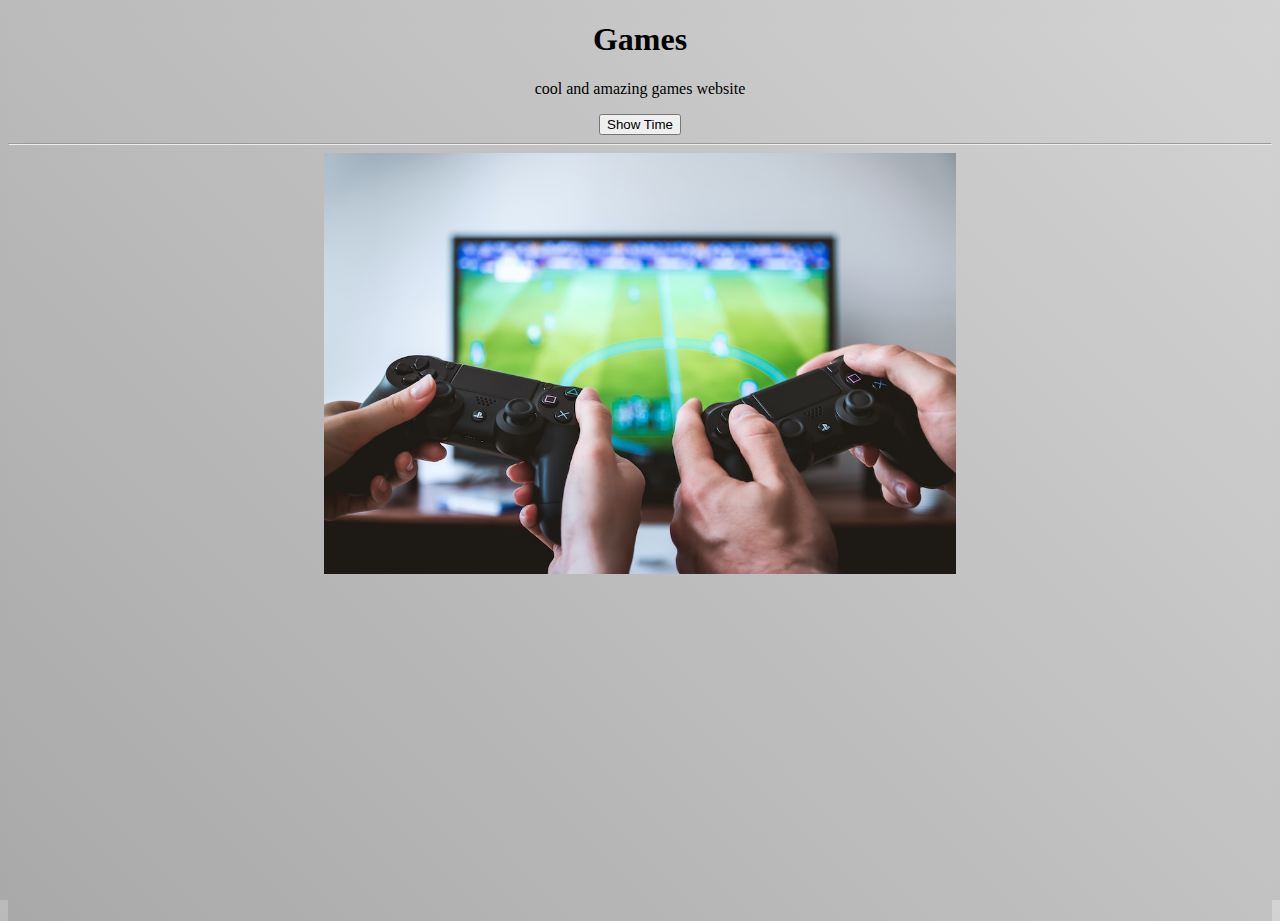
<file: index.html>
<!DOCTYPE html>
<html lang="en">
<head>
    <meta charset="UTF-8">
    <meta http-equiv="X-UA-Compatible" content="IE=edge">
    <meta name="viewport" content="width=device-width, initial-scale=1.0">
    <title>Games</title>
    <link rel="stylesheet" href="style.css">
    <script src="main.js"></script>
</head>
<body>
    <h1>Games</h1>
    <p>cool and amazing games website</p>
    <button onclick="showTime()">Show Time</button>

    <hr>
<img src="assets/images/games.jpg" alt="Games">

</body>
</html>
</file>
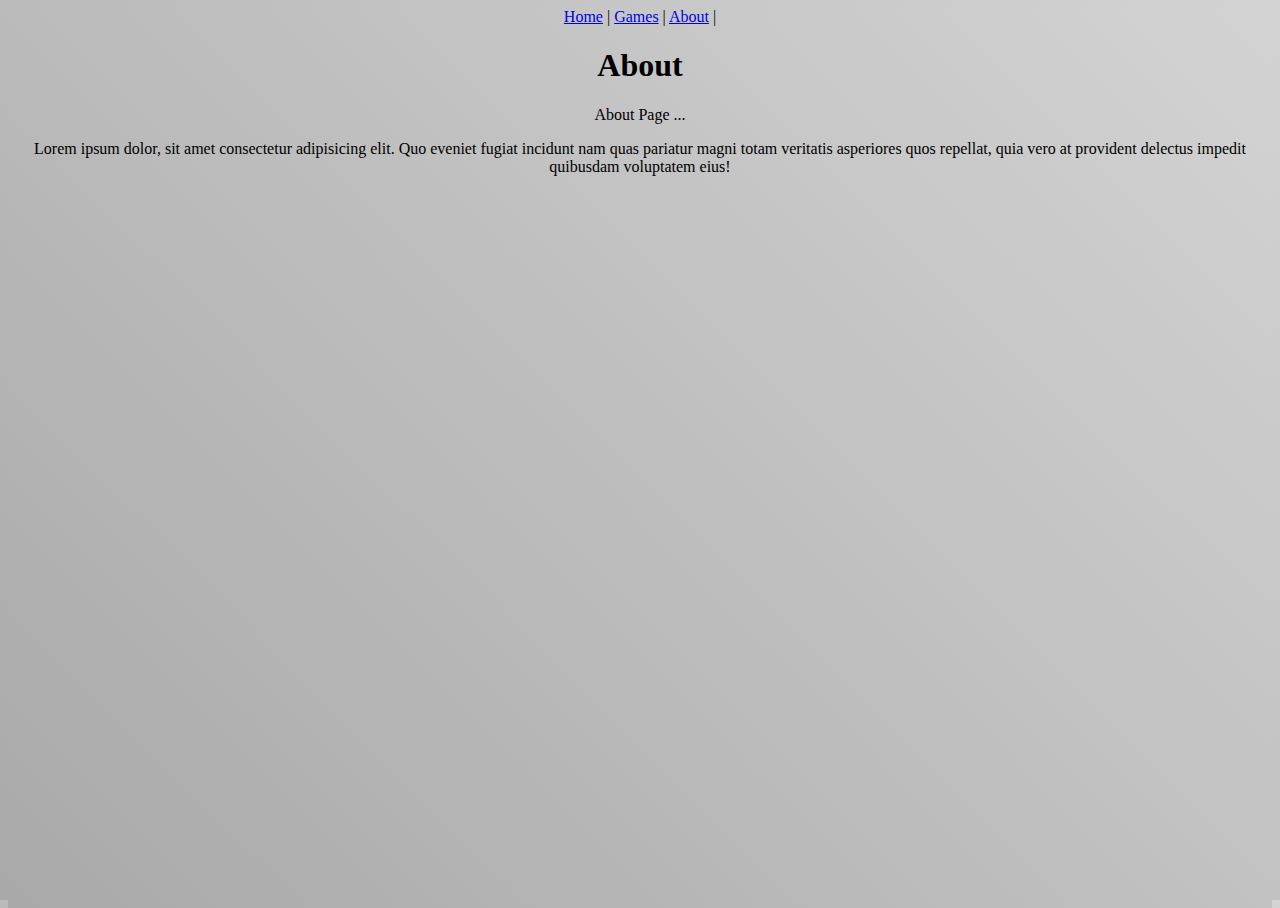
<file: about.html>
<!DOCTYPE html>
<html lang="en">
<head>
    <meta charset="UTF-8">
    <meta http-equiv="X-UA-Compatible" content="IE=edge">
    <meta name="viewport" content="width=device-width, initial-scale=1.0">
    <title>About</title>
    <link rel="stylesheet" href="style.css">
    <script src="main.js"></script>
</head>
<body>
<nav>
    <a href="index.html">Home</a>
    <span>|</span>
    <a href="games.html">Games</a>
    <span>|</span>
    <a href="about.html">About</a>
    <span>|</span>
</nav>

    <h1>About</h1>
    <p>About Page ...</p>
    
    <p>Lorem ipsum dolor, sit amet consectetur adipisicing elit. Quo eveniet fugiat incidunt nam quas pariatur magni totam veritatis asperiores quos repellat, quia vero at provident delectus impedit quibusdam voluptatem eius!</p>
</body>
</html>
</file>
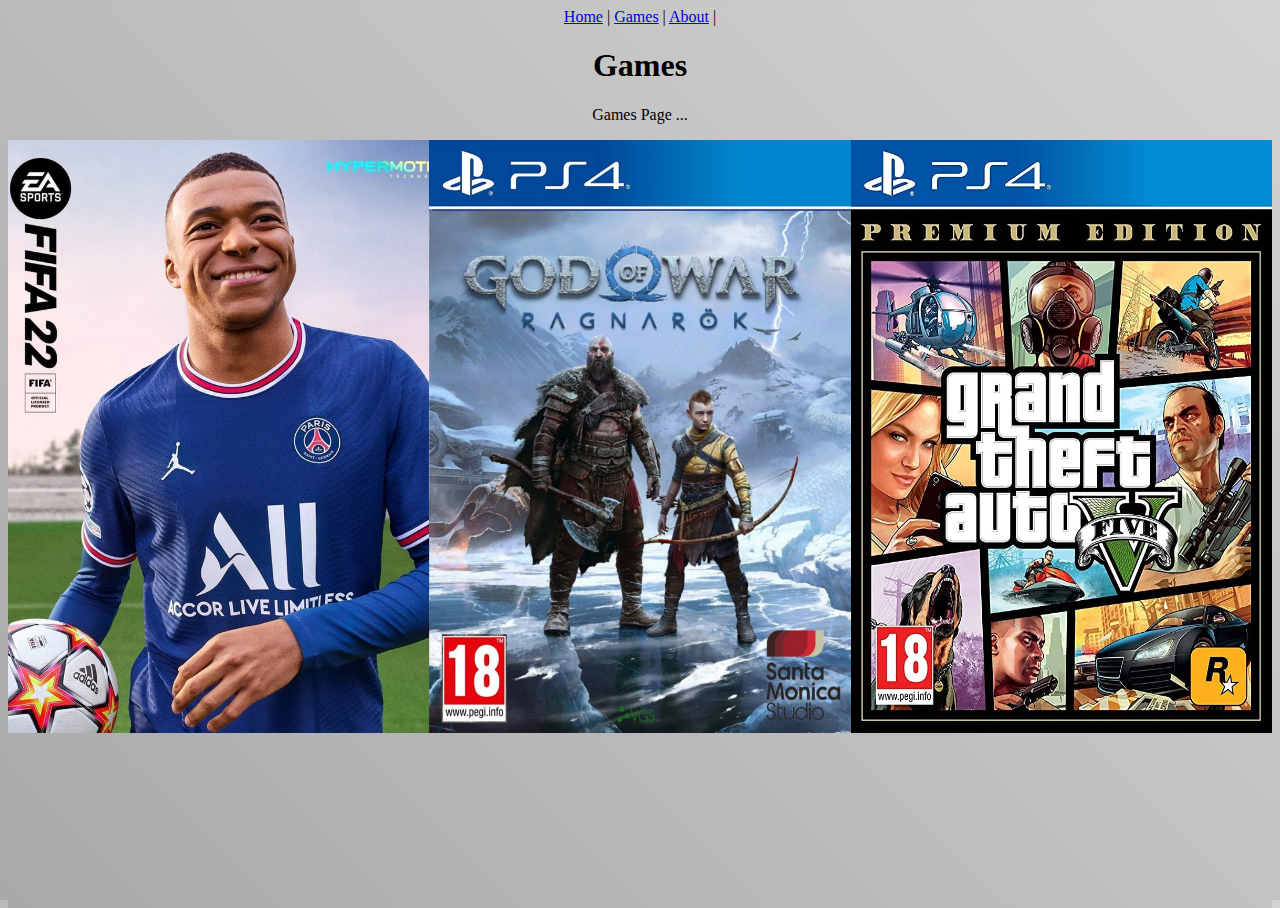
<file: games.html>
<!DOCTYPE html>
<html lang="en">
<head>
    <meta charset="UTF-8">
    <meta http-equiv="X-UA-Compatible" content="IE=edge">
    <meta name="viewport" content="width=device-width, initial-scale=1.0">
    <title>Games</title>
    <link rel="stylesheet" href="style.css">
    <script src="main.js"></script>
</head>
<body>
<nav>
    <a href="index.html">Home</a>
    <span>|</span>
    <a href="games.html">Games</a>
    <span>|</span>
    <a href="about.html">About</a>
    <span>|</span>
</nav>

    <h1>Games</h1>
    <p>Games Page ...</p>
    <div class="gallery">
        <img src="assets/images/fifa-22.webp" alt="fifa-22">
        <img src="assets/images/god-of-war-ragnarok.jpg" alt="god-of-war-ragnarok">
        <img src="assets/images/GTAV.webp" alt="GTAV">
</div>
</body>
</html>
</file>
<file: style.css>
html, body {
    height: 100%;
    background-image: linear-gradient(45deg, darkgray, lightgray);
    text-align: center;
}

img{
    width: 50%;
}

.gallery {
    display: flex;
}

.gallery img {
    width: calc(100% /3);
}
</file>
